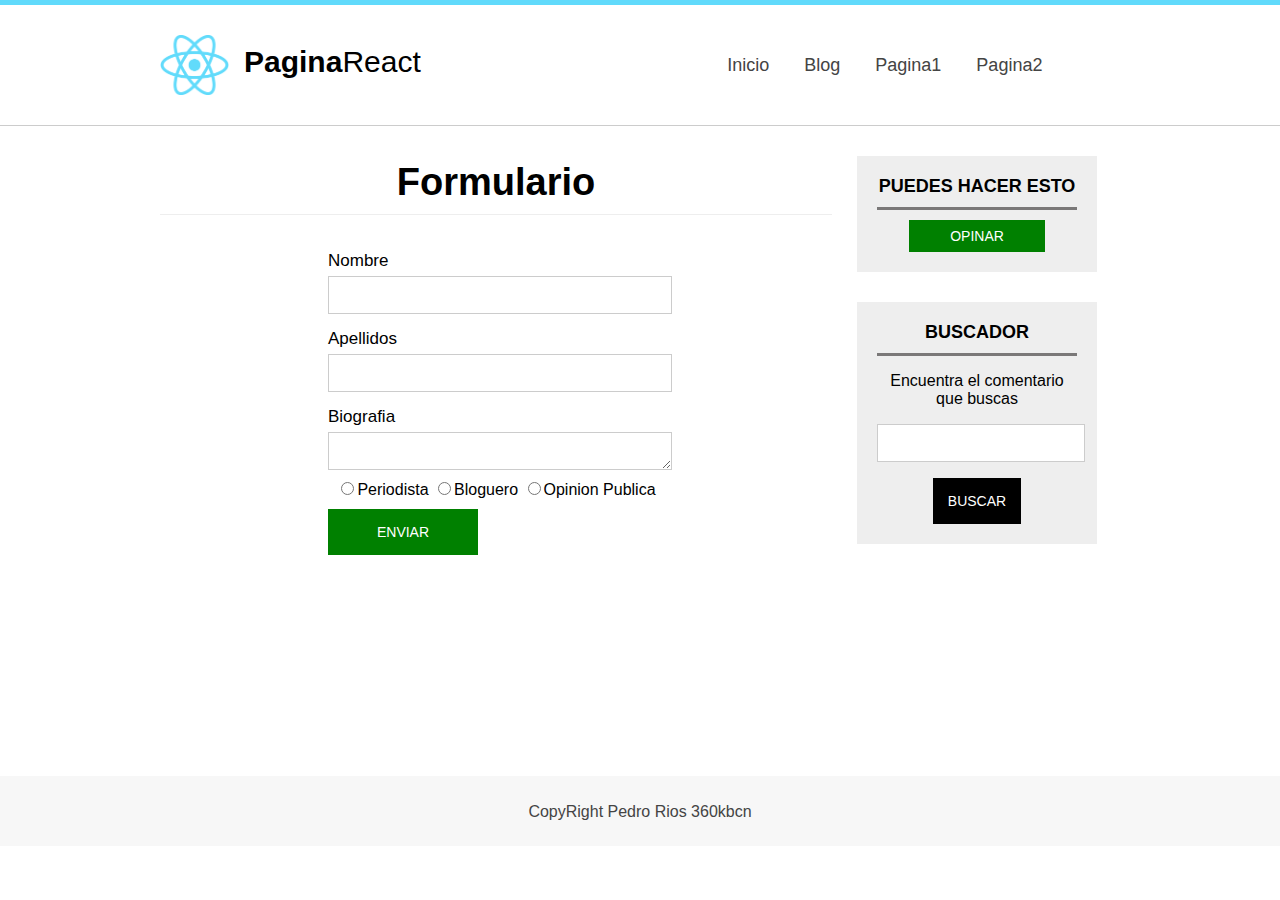
<file: formulario.html>
<!DOCTYPE html>
<html lang="en">

<head>
    <meta charset="UTF-8">
    <meta http-equiv="X-UA-Compatible" content="IE=edge">
    <meta name="viewport" content="width=device-width, initial-scale=1.0">
    <link rel="shortcut icon" href="#">
    <link rel="stylesheet" href="./assest/css/main.css">
    <title>Maqueta React Article</title>

</head>

<body>
    <header id="header">
        <div class="center">
            <!--Logo-->
            <div id="logo">
                <img src="assest/images/react.png" class="app-logo" alt="logotipo" />
                <span id="brand">
                    <strong>Pagina</strong>React
                </span>
            </div>
            <!--Menu-->
            <nav id="menu">
                <ul>
                    <li>
                        <a href="index.html">Inicio</a>
                    </li>
                    <li>
                        <a href="Blog.html">Blog</a>
                    </li>
                    <li>
                        <a href="#">Pagina1</a>
                    </li>
                    <li>
                        <a href="#">Pagina2</a>
                    </li>
                </ul>
            </nav>
            <!--Limpiar flotados-->
            <div class="clearfix">
            </div>
        </div>
    </header>

    <div class="center">
        <section id="content">

            <h1 class="subheader">
                Formulario
            </h1>

            <form class="mid-form">
                <div class="form-group">
                    <label for="nombre">Nombre</label>
                    <input type="text" name="nombre">

                </div>
                <div class="form-group">
                    <label for="apellidos">Apellidos</label>
                    <input type="text" name="apellidos">

                </div>
                <div class="form-group">
                    <label for="bio">Biografia</label>
                    <textarea name="bio"></textarea>

                </div>
                <div class="form-group">
                    <input type="radio" name="tipo" value="periodista" />Periodista
                    <input type="radio" name="tipo" value="bloguero" />Bloguero
                    <input type="radio" name="tipo" value="Opinion_public" />Opinion Publica

                </div>
                <input type="sumit" value="Enviar" class="btn btn-success" style="margin-top: 10px;">
            </form>




        </section>

        <aside id="sidebar">
            <div id="nav-blog" class="slidebar-item">
                <h3>Puedes Hacer esto</h3>
                <a href="#" id="space" class="btn btn-success">Opinar</a>
            </div>
            <div id="search" class="slidebar-item">
                <h3>Buscador</h3>
                <p>Encuentra el comentario que buscas</p>
                <form action="">
                    <input type="text" name="search">
                    <input class="btn" type="submit" name="submit" value="Buscar" style="margin-top: 11px">
                </form>
            </div>
        </aside>
        <div class="clearfix"></div>
    </div>
    <footer id="footer">
        <div class="center">
            <p>CopyRight Pedro Rios 360kbcn</p>
        </div>
    </footer>
</body>

</html>
</file>
<file: assest/css/main.css>
body{
    text-align: center;
    margin: 0px;
    padding: 0px;
    font-family: 'Segoe UI', Roboto, Oxygen, Ubuntu, Cantarell, 'Open Sans', 'Helvetica Neue', sans-serif;
    -webkit-font-smoonthing:antialiased;
    -moz-font-smoothing:antialiased;
    -moz-osx_font-smoothing:antialiased;
}

#header{    
    height: 120px;
    width: 100%;
    background: white;
    border-bottom: 1px solid #ccc;
    border-top:5px solid  #61dafb;

}

.center{
    width: 75%;
    margin: 0px auto;  
}

#logo{
    width: 30%;
    font-size: 30px;
    float: left;
    margin-top: 40px;
}

#logo img{
    display: block;
    float: left;
    height: 60px;
    margin-right: -5px;
    animation: girar infinite 30s linear ;
}

@keyframes girar{
    from {
        transform: rotate(0deg);
    }
    to {
        transform: rotate(360deg);
    }
}

#brand{
    display: block;
    margin: 0px;
    padding-left: 20px;
    float: left;
}

#menu{
    width: 70%;
    float:right;
    font-size:18px;
}

.clearfix{
    clear:both;
    float: none;
}

#menu ul {
    line-height: 85px;
    width: 70%;
    float: right;
    
}

#menu ul li{
    display: inline-block;
    list-style: none;
    height: 46px;
    margin-left: 15px;
    margin-right: 15px;

}

#menu a{
    text-decoration: none;
    color: #444;
    transition: 300ms all;
}

#menu a:hover{
    color:#43d0f7
}


.app-logo{
    margin-top: -10px;
}


#slider{    
    width: 100%;
    height: 350px;
    /*line-height: 320px;*/
    color: white;
    text-shadow: 0px, 0px, 5px #444;
    
    background: rgba(32,124,229,1);
    background: -moz-radial-gradient(center, ellipse cover, rgba(32,124,229,1) 0%, rgba(32,124,229,0.94) 21%, rgba(32,124,229,0.74) 85%, rgba(32,124,229,0.7) 97%);
    background: -webkit-gradient(radial, center center, 0px, center center, 100%, color-stop(0%, rgba(32,124,229,1)), color-stop(21%, rgba(32,124,229,0.94)), color-stop(85%, rgba(32,124,229,0.74)), color-stop(97%, rgba(32,124,229,0.7)));
    background: -webkit-radial-gradient(center, ellipse cover, rgba(32,124,229,1) 0%, rgba(32,124,229,0.94) 21%, rgba(32,124,229,0.74) 85%, rgba(32,124,229,0.7) 97%);
    background: -o-radial-gradient(center, ellipse cover, rgba(32,124,229,1) 0%, rgba(32,124,229,0.94) 21%, rgba(32,124,229,0.74) 85%, rgba(32,124,229,0.7) 97%);
    background: -ms-radial-gradient(center, ellipse cover, rgba(32,124,229,1) 0%, rgba(32,124,229,0.94) 21%, rgba(32,124,229,0.74) 85%, rgba(32,124,229,0.7) 97%);
    background: radial-gradient(ellipse at center, rgba(32,124,229,1) 0%, rgba(32,124,229,0.94) 21%, rgba(32,124,229,0.74) 85%, rgba(32,124,229,0.7) 97%);

}

#slider h1{
    margin-top: 0.2px;
    padding: 0px;
    padding-top: 130px;
    text-align: center;
}

.btn_white{
    display: block;
    background: white;
    color: #5e5858;
    padding: 10px;
    width: 100px;
    height: 35px;
    margin: 0px auto;
    font-size: 18px;
    text-transform: uppercase;
    text-shadow: none;
    text-decoration: none;
    line-height: 35px;
    box-shadow: 0px 0px 0px #ccc;
    margin-top: 40px ;
    border-radius: 4px;

}

.btn_white:hover{
    background: #444;
    color: white;
    transition: all;
}

#slider.slider-small {
    height: 150px;
}

#slider.slider-small.slider-small h1{
    margin-top: 0.2px;
    padding: 0px;
    padding-top: 53px;
}

#content{
    width: 70%;
    float: left;    
    min-height: 650px;
    margin-right: 25px;
    
}

#sidebar{
    width: 25%;
    float: left;
    
}

.slidebar-item{
    background: #eee;
    padding:20px;
    margin-top: 30px;
 

}

.slidebar-item h3{
    text-transform: uppercase;
    font-size: 18px;
    margin: 0px;
    border-bottom: 3px solid rgb(122, 120, 120);
    margin-bottom: 10px;
    padding-bottom: 10px;
}



.slidebar-item .btn{
    margin-top: 10px;
    margin: 0px auto;
}



.btn{
    display: block;
    background: black;
    color: white;
    padding: 15px;
    font-weight: blod;
    text-transform: uppercase;
    font-size: 14px;
    text-decoration: none;
    border: none;
    max-width: 120px;
    transition: 300ms all;
    cursor: pointer;
    text-align: center;
   
}

#space{
    padding: 8px;
}

.btn-success{
    background: green;
}

.btn-success:hover{
    background: black;
}


.mid-form{
    width: 50%;
    margin: 0px auto;
}


.mid-form label{
    display: block;
    float: left;
    text-align: center;
    margin-bottom: 5px;
    font-size: 17px;
    margin-top: 10px;
}



input[type="text"], textarea{
    width:100%;
    min-height: 30px;
    border: 1px solid #ccc;
    padding: 3px;
    margin-bottom: 5px;
    transition: 300ms all;
}

input[type="text"]:focus{
    box-shadow: 0px 0px 5px #eee inset;
}

.mid-form textare{
    width: 100px;
    height: 150px;
    min-width: 100px;
    max-width: 100px;
    min-height: 150px;
    max-height: 300px;

}

#footer{
    background: #f7f7f7;
    width: 100%;
    height: 70px;
    line-height: 72px;
    color:#444;
}
#footer p{
    margin: 0px;
    padding: 0px;

}

.article-item{
    width: 100%;
    border-bottom: 1px solid #eee;
    padding-bottom: 20px;
    padding-top: 20px;
    text-align: left;
}

.article-item .image-wrap {
    width: 130px;
    height: 130px;
    overflow: hidden;
    float: left;
    margin-right: 15px;
    border:1px solid #ccc;
    
}

.article-item.image-wrap img{
    height: 100%;
    text-align: center;
}

.article-item h2{
    display: block;
    width: 100%;
    padding: 0px;
    margin: 0px;
    margin-bottom: 7px;
}

.article-item .date{
    display: block;
    width: 100%;
    color: #6f6e6e;

}


.article-item a{
    display: block;
    color:#766565;
    text-decoration: none;
    margin-top: 10px;
}

.article-item a:hover{
    text-decoration: none underline;
    color: #332929;
}

.subheader{
    font-size: 38px;
    border-bottom: 1px solid #eee;
    padding: 10px;
    
}

.article-detail .image-wrap{
    float: none;
    width:100%;
    height: 300px;
}

.article-detail .image-wrap img{ 
    width: 100%;
    height: auto;
}

.article-detail .subheader{
    margin-bottom: 5px;
    border: none;
    margin-top: 10px;
}

.article-item .article-detail{
    margin-top: 10px;
}


/*Responsive*/ 

/*Desde la anchura 0 px hasta la anchura 1488px de pantalla*/
@media(max-width:1120px){
    .center{
        width:85%;


    }
}

@media(max-width:1010px){
    .center{
        width:95%;
    }

    #menu ul{
            width: auto;
    }
    
}

@media(max-width:881px){
    
    #logo{
        float: none;
        width:255px;        
        margin:0px auto;
        margin-top: 20px;

    }


    #menu,
    #menu ul{
        clear:both;
        float: none;
        width: 100%;
        margin: 0px;
        padding: 0px;        
        line-height:43px;
    }

    #content{
        float: none;
        width: 100%;
    }

    #sidebar{
        float: none;
        width: 60%;
        margin: 0px auto;
        margin-bottom: 50px;

    }

    #slider h1{
        padding-top: 115px;
        font-size: 25px;

    }

    .mid-form{
        width: 70%;        
    }

   
    
}

@media(max-width:401px){
    #header{
        min-height: 130px;
        overflow: hidden;
    }

    #menu,
    #menu ul{
        line-height: 50px;
    }

    #menu,
    #menu ul li{
        margin-left: 7px;
        margin-right: 7px;
    }

    #slider{
        height: 130px;
    }

    #slider h1{
        font-size: 19px;
        padding-top: 30px;
    }

    #slider .btn_white {            
        margin-top: 10px;
        padding: 5px;
        
    }

    #slider .slider-small {
        height: 100px;
        
    }

    #slider .slider-small h1{
        padding-top: 35px;
        
    }
}
</file>
